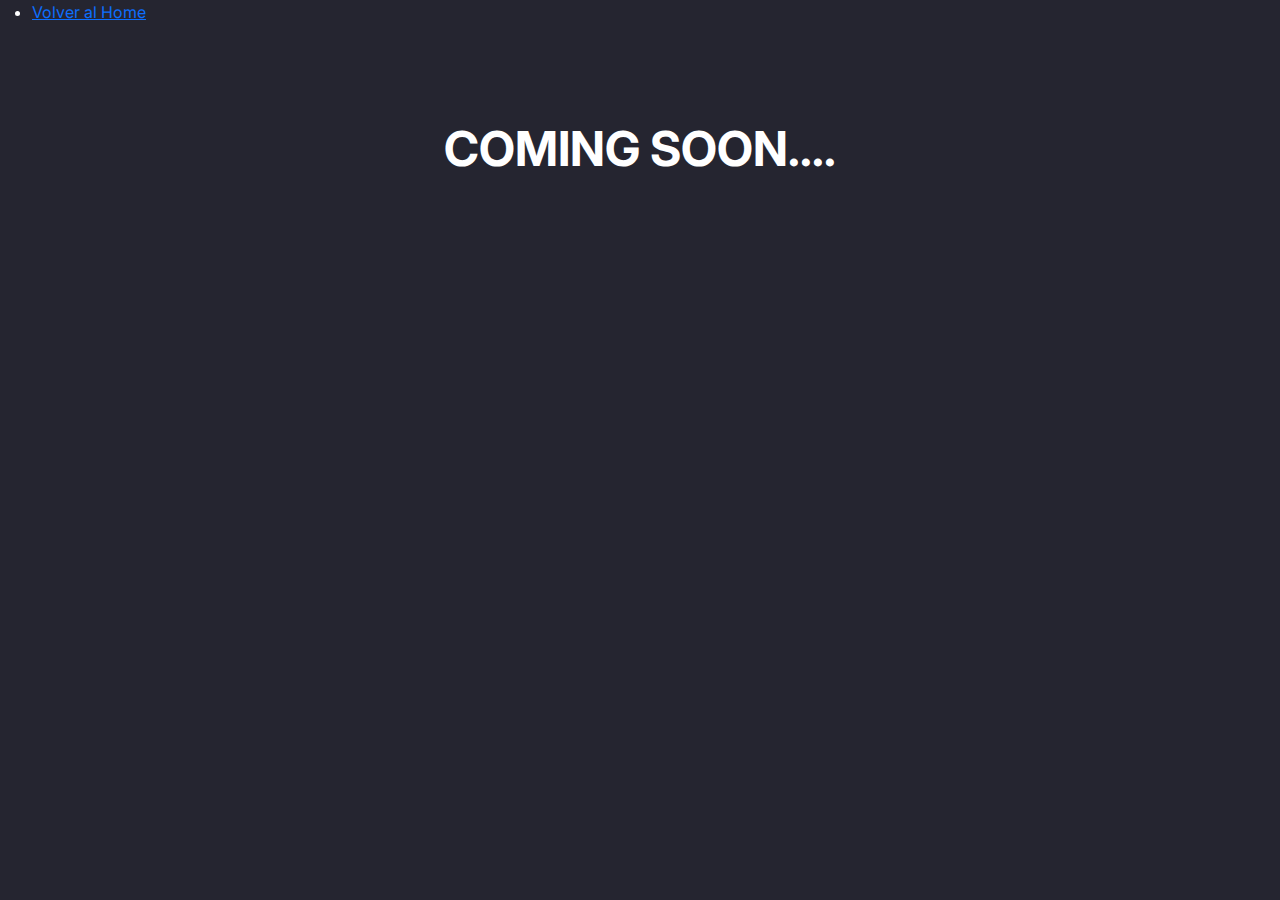
<file: pages/comingsoon.html>
<!DOCTYPE html>
<html lang="en">
<head>
    <meta charset="UTF-8">
    <meta name="viewport" content="width=device-width, initial-scale=1.0">
    <title>TEST</title>

    <!-- BOOTSTRAP CSS -->
    <link href="https://cdn.jsdelivr.net/npm/bootstrap@5.3.8/dist/css/bootstrap.min.css" rel="stylesheet">

    <!-- LINK CSS -->
    <link rel="stylesheet" href="../style/style.css">

    <!-- FONT - INTER -->
    <link rel="preconnect" href="https://fonts.googleapis.com">
    <link rel="preconnect" href="https://fonts.gstatic.com" crossorigin>
    <link href="https://fonts.googleapis.com/css2?family=Inter:wght@100..900&display=swap" rel="stylesheet">
</head>
<body>

<!-- NAVEGACION -->
    <section>
        <nav>
            <ul>
                <li>
                    <a href="../index.html">Volver al Home</a>
                </li>
            </ul>
        </nav>
    </section>
<main>
    <h1>COMING SOON....</h1>
</main>

</body>
</html>
</file>
<file: style/style.css>
@charset "UTF-8";
* {
  margin: 0;
  padding: 0;
  box-sizing: border-box;
}

/* ESTILOS GENERALES */
body {
  background-color: #252530;
  color: #ffffff;
  font-family: "Inter", sans-serif;
}

/* NAVBAR - BOOTSTRAP */
.glass-navbar {
  background: rgba(15, 23, 42, 0.6);
  backdrop-filter: blur(12px);
  border-bottom: 1px solid rgba(255, 255, 255, 0.1);
  padding: 0.6rem 1.5rem;
}
.glass-navbar .logo { /* NAVBAR - LOGO */
  height: 60px;
}
.glass-navbar .nav-link { /* NAVBAR - ENLACES DEL NAVBAR */
  color: #ffffff;
  font-weight: 500;
  margin: 0 0.4rem;
}
.glass-navbar .nav-link:hover {
  color: #9333EA;
}

/* NAVBAR - SACAR BORDE DEL ICONO */
.navbar-dark .navbar-toggler {
  border: none;
}

/* NAVBAR - ICONOS - HOME, TIENDA, CONTACTO, AYUDA */
header ion-icon {
  font-size: 1.1rem;
  color: #ffffff;
  margin: 0 0.5rem 0 0;
  vertical-align: middle;
}

/* NAVBAR - HOVER EN LOS ITEMS DEL MENU HAMBURGUESA */
.icon-btn:hover ion-icon {
  color: #9333EA;
}

/* MAIN */
main {
  display: flex;
  flex-direction: column;
  justify-content: center;
  align-items: center;
  text-align: center;
}
main h1 { /* H1 CARRUSEL */
  font-weight: 700;
  font-size: 3rem;
  margin-top: 5rem;
  margin-bottom: 1rem;
}
main p { /* PARRAFO CARRUSEL */
  margin-top: 2rem;
  font-size: 1.2rem;
  margin-bottom: 2rem;
  color: #b8b8b8;
}
main .carrusel { /* CONTENEDOR CARRUSEL */
  background: linear-gradient(to right, #0f172a, #2c3a4e);
  padding: 4rem;
  width: 100%;
  margin: auto;
}
main .boton-uno { /* BOTON DEL CARRUSEL */
  background-color: #9333EA;
  padding: 1rem 2rem;
  border-radius: 10px;
  border: none;
  cursor: pointer;
  display: inline-block;
  font-size: 1rem;
  font-weight: 700;
  margin-top: 2rem;
  margin-bottom: 4rem;
  transition: background-color 0.4s ease;
}
main .boton-uno a {
  text-decoration: none;
  color: #ffffff;
  vertical-align: middle;
}
main .boton-uno:hover {
  background-color: rgb(23, 23, 145);
}
main ion-icon { /* ICONO DE EXPLORAR TIENDA */
  font-size: 20px;
  color: #ffffff;
  margin: 0 8px 0 0;
  vertical-align: middle;
}
main .img { /* CONTENEDOR IMAGENES */
  display: flex;
  gap: 20px;
  justify-content: center;
  flex-wrap: wrap;
  background-color: #1D222E;
  padding: 1rem;
  border-radius: 10px;
  margin: 1rem;
  border: 1px solid #4d4d79;
}
main .imagen { /* CADA CONTENEDOR INDIVIDUAL DE IMAGEN*/
  position: relative;
  overflow: hidden;
  border-radius: 12px;
}
main .imagen img { /* IMAGENES */
  width: 320px;
  height: auto;
  display: block;
  border-radius: 12px;
  border: 2px solid #514b57;
  transition: border-color 0.4s ease;
}
main .imagen img:hover { /* HOVER DEL BORDE DE LAS IMAGENES */
  border: 3px solid #9333EA;
}
main .texto { /* TEXTO DENTRO DE LAS IMAGENES DE JUEGOS */
  position: absolute;
  bottom: 12px;
  left: 12px;
  background: rgba(15, 23, 42, 0.8);
  color: #ffffff;
  font-size: 15px;
  font-weight: 600;
  padding: 6px 14px;
  border-radius: 5px;
}

/* JUEGOS POPULARES */
.juegos-populares {
  background-color: #1A1A24;
  width: 100%;
  padding: 1rem 2rem 5rem 2rem;
}
.juegos-populares h1 {
  margin-top: 2rem;
}
.juegos-populares p {
  margin-top: auto;
}

/* TRUSTPILOT - CONTENEDOR*/
.trustpilot {
  text-align: center;
  margin-top: 1rem;
  background-color: #252530;
}
.trustpilot p {
  margin-bottom: 2rem;
  font-size: 2rem;
  font-weight: 700;
  color: #ffffff;
}

.trustpilot-logo {
  background-color: #1A1A24;
  display: flex;
  align-items: center;
  padding: 0.8rem 1.5rem;
  border-radius: 10px;
  margin-bottom: 2rem;
}

/* GRID - BENEFICIOS */
.beneficios {
  display: grid;
  background-color: #1A1A24;
  color: white;
  padding: 2rem;
  text-align: left;
  width: 100%;
  justify-items: center;
}
.beneficios h2 { /* GRID - ¿Por qué elegirnos? */
  text-align: center;
  margin-bottom: 2rem;
  font-size: 1.8rem;
}
.beneficios h3 { /* GRID - H3 */
  margin-bottom: 0.5rem;
  font-size: 1.2rem;
}
.beneficios p { /* GRID - PARRAFO */
  font-size: 1rem;
  line-height: 1.4;
}

/* GRID - CONTENEDOR */
.beneficios-contenedor {
  display: grid;
  grid-template-columns: repeat(3, 1fr);
  gap: 1rem;
  width: 80%;
}

/* GRID - ESTILO_COLUMNAS  */
.beneficios-columnas {
  border: 1px solid #9333EA;
  padding: 1rem;
  border-radius: 10px;
}

/* BOOTSTRAP >> SECTION >> ACORDEON */
.acordion {
  width: 100%;
  margin: 4rem auto;
  padding: 1rem;
  background-color: #1A1A24;
}
.acordion p { /* ACORDION - PARRAFO */
  text-align: center;
  font-size: 2rem;
  font-weight: 700;
  margin-bottom: 2rem;
  padding: 1rem;
}

/* ACCORDION - CADA SLOT DE PREGUNTA */
.accordion-item {
  border: none;
  margin: 0 auto 2rem;
  max-width: 800px;
}

/* ACCORDION - TEXTO Y FONDO DE SLOT DE PREGUNTA  */
.accordion-button, .accordion-body {
  background-color: #2A2A36;
  color: #ffffff;
}

.accordion-button {
  font-size: 18px;
  font-weight: 600;
}

.accordion-body {
  font-size: 16px;
  line-height: 1.5;
  padding: 1rem;
}

/* FOOTER */
footer {
  justify-content: center;
  padding: 1rem;
  border-top: 1px solid #444C5E;
  margin-top: auto;
  display: flex;
}

/* FOOTER - CONTENEDOR DE COLUMNAS */
.footer-container {
  display: flex;
  justify-content: space-between;
  flex-wrap: wrap;
  gap: 2rem;
  max-width: 1100px;
  margin: 0 auto;
}

.footer-columna {
  width: 300px;
}
.footer-columna h3 {
  color: #ffffff;
  font-size: 1.1rem;
  margin-bottom: 1rem;
}
.footer-columna p {
  font-size: 0.9rem;
  line-height: 1.6;
}
.footer-columna ul {
  list-style: none;
  padding: 0;
  margin: 0;
}
.footer-columna ul li {
  margin-bottom: 0.5rem;
}
.footer-columna ul li a {
  color: #b8b8b8;
  text-decoration: none;
  transition: color 0.2s ease;
}
.footer-columna ul li a:hover {
  color: #9333EA;
}

/* FOOTER - PARTE INFERIOR */
.footer-abajo {
  border-top: 1px solid #222;
  text-align: center;
  padding-top: 1rem;
  margin-top: 2rem;
  font-size: 0.85rem;
  color: #b8b8b8;
}

/* BANNER - GAME STORE - CENTRO DE ASISTENCIA - CENTRO DE AYUDA */
.titulo_pagina {
  background: linear-gradient(to right, #581C87, #1B1A25);
  display: flex;
  flex-direction: column;
  justify-content: center;
  text-align: left;
  height: 200px;
  width: 100%;
  color: #ffffff;
  padding: 0 2rem;
}
.titulo_pagina .contenido { /* BANNER - CORRER MAS AL MEDIO */
  max-width: 800px;
  margin-left: 6rem;
}
.titulo_pagina h1 { /* BANNER - ESTILO H1 */
  font-weight: 600;
  margin-bottom: auto;
}
.titulo_pagina p { /* BANNER - ESTILO PARRAFO */
  margin-top: auto;
  max-width: 800px;
  color: #cccccc;
  margin-bottom: 5rem;
}

/* CONTACTO - TARJETAS DE ASISTENCIA */
.soporte-tarjetas {
  background-color: #1A1A24;
  border-radius: 0.5rem;
  padding: 1rem;
  margin: 1rem;
  text-align: left;
  display: inline-block;
  width: 300px;
}
.soporte-tarjetas h2 {
  font-size: 20px;
  padding: 1rem 0 0.5rem 1rem;
}
.soporte-tarjetas p {
  font-size: 16px;
  color: #b8b8b8;
  margin: 0.5rem 0 0.5rem 0;
  padding: 0 0 0.5rem 1rem;
}

/* CONTACTO - BOTON - (CHAT, EMAIL, DISCORD) */
section .btn {
  background-color: #9333EA;
  padding: 8px 16px;
  border: none;
  border-radius: 5px;
  margin: 0 auto 1rem auto;
  width: 90%;
  display: block;
}

/* CONTACTO - ICONO */
.soporte-icono ion-icon {
  font-size: 1.5rem;
  background-color: #9333EA;
  padding: 1rem;
  border-radius: 10px;
  margin: 0 0 0.5rem 1rem;
}

/* MAPA */
.mapa {
  background-color: #1A1A24;
  padding: 2rem;
  border-radius: 10px;
  margin-bottom: 4rem;
  width: 51%;
}
.mapa h2 {
  font-size: 2rem;
  font-weight: 700;
  margin-bottom: 1rem;
}
.mapa iframe {
  border: 2px solid #514b57;
  border-radius: 10px;
}

/* CENTRO DE AYUDA - FAQ */
.centro-ayuda {
  text-align: center;
  background-color: #252530;
  display: flex;
  flex-direction: column;
}
.centro-ayuda .faq {
  background-color: #1A1A24;
  padding: 1rem;
  border-radius: 10px;
}
.centro-ayuda h2 {
  padding: 2rem;
}
.centro-ayuda h3 {
  margin-bottom: 0.5rem;
  text-align: left;
}
.centro-ayuda p {
  text-align: left;
}

@media (max-width: 1024px) {
  /* H1 y párrafos del main */
  main h1 {
    font-size: 2.3rem;
    margin-top: 3rem;
  }
  main p {
    font-size: 1rem;
    margin: 1rem 2rem;
  }
  main .carrusel { /* Carrusel */
    padding: 2rem;
  }
  main .imagen img { /* Imágenes */
    width: 260px;
  }
  /* Banner (titulo_pagina) */
  .titulo_pagina {
    height: 180px;
    padding: 0 1.5rem;
  }
  .titulo_pagina .contenido {
    margin-left: 2rem;
  }
  /* Mapa */
  .mapa {
    width: 80%;
    margin: 2rem auto;
  }
  /* Footer */
  .footer-container {
    gap: 1.5rem;
    justify-content: center;
  }
  .footer-columna {
    width: 45%;
    text-align: center;
  }
  .beneficios-contenedor {
    grid-template-columns: repeat(2, 1fr);
  }
}
/* CELULAR */
@media (max-width: 600px) {
  /* NAVBAR */
  .glass-navbar {
    padding: 0.5rem 1rem;
  }
  .glass-navbar .logo {
    height: 45px;
  }
  main h1 {
    font-size: 1.8rem;
    margin-top: 2rem;
  }
  /* Mapa */
  .mapa iframe {
    width: 100%;
    height: 200px;
  }
  /* Footer */
  .footer-container {
    gap: 1.5rem;
    justify-content: center;
  }
  .footer-columna {
    width: 90%;
    text-align: center;
  }
  .beneficios-contenedor {
    grid-template-columns: 1fr;
  }
}

/*# sourceMappingURL=style.css.map */
</file>
